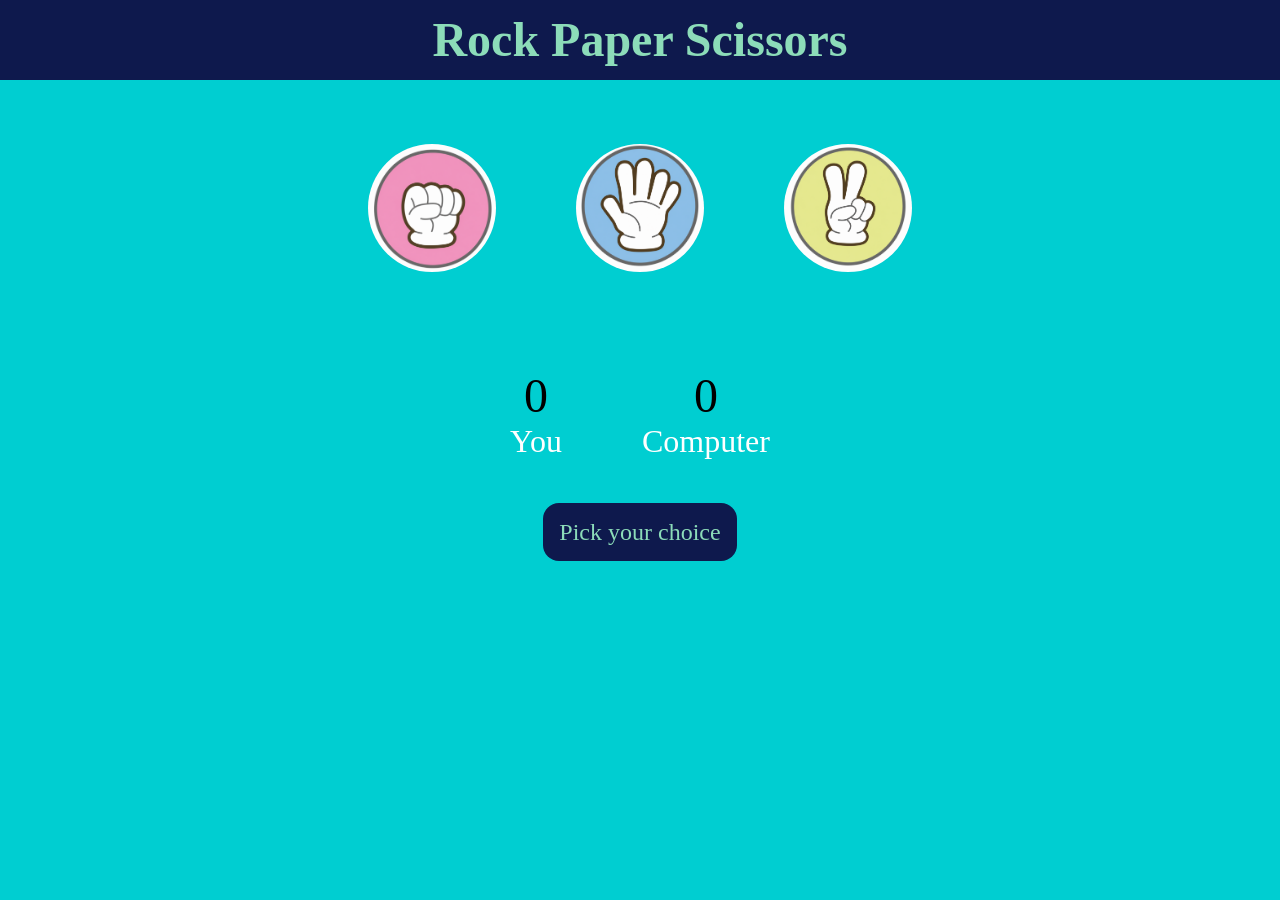
<file: Rock-Paper-Scissor/index.html>
<!DOCTYPE html>
<html lang="en">

<head>
    <meta charset="UTF-8">
    <meta name="viewport" content="width=device-width, initial-scale=1.0">
    <title>Rock Paper Scissor Game</title>
    <link rel="Stylesheet" href="style.css">
</head>

<body>
    <h1>Rock Paper Scissors</h1>
    <div class="choices">
        <div class="choice" id="rock">
            <img src="handsImages/rock.png" alt="Rock">
        </div>
        <div class="choice" id="paper">
            <img src="handsImages/paper.png" alt="Paper">
        </div>
        <div class="choice" id="scissors">
            <img src="handsImages/scissors.png" alt="Scissors">
        </div>
    </div>
    <div class="score-board">
        <div class="score">
            <p id="user-score">0</p>
            <p>You</p>
        </div>
        <div class="score">
            <p id="comp-score">0</p>
            <p>Computer</p>
        </div>
    </div>
    <div class="msg-container">
        <p id="msg">Pick your choice</p>
    </div>

    <script src="app.js"></script>
</body>

</html>
</file>
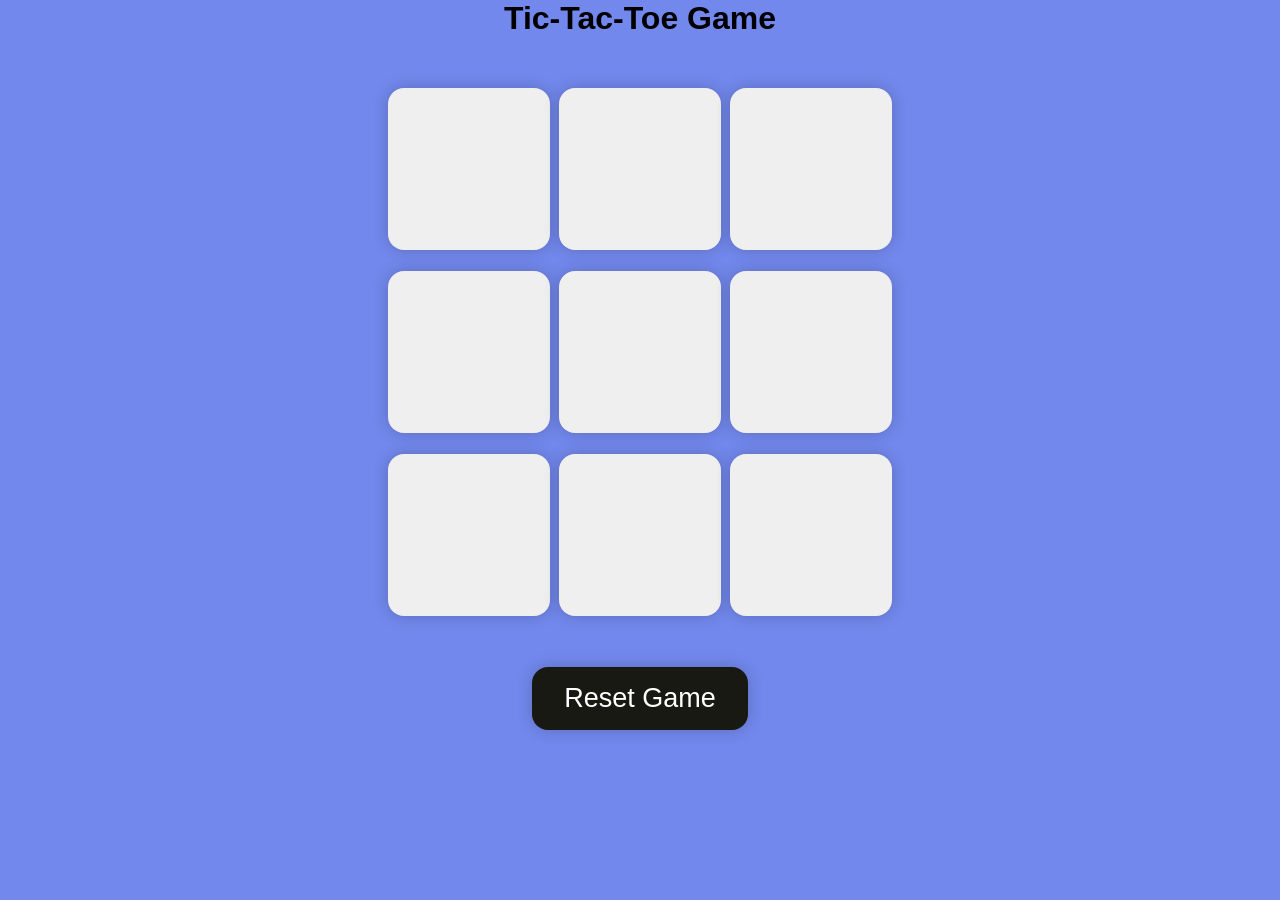
<file: TIC-TAC-TOE_GAME/index.html>
<!DOCTYPE html>
<html lang="en">

<head>
    <meta charset="UTF-8">
    <meta name="viewport" content="width=device-width, initial-scale=1.0">
    <title>Tic-Tac-Toe Game</title>
    <link rel="stylesheet" href="style.css">
</head>

<body>
    <div class="msg-container hide">
        <p id="msg">Winner </p>
        <button id="newGame">New Game</button>
    </div>

    <h1>Tic-Tac-Toe Game</h1>
    <div class="container">
        <div class="Game">
            <button class="box" id="box1"></button>
            <button class="box" id="box2"></button>
            <button class="box" id="box3"></button>
            <button class="box" id="box4"></button>
            <button class="box" id="box5"></button>
            <button class="box" id="box6"></button>
            <button class="box" id="box7"></button>
            <button class="box" id="box8"></button>
            <button class="box" id="box9"></button>
        </div>
    </div>
    <button id="resetButton">Reset Game</button>
    <script src="app.js"></script>
</body>

</html>
</file>
<file: Rock-Paper-Scissor/style.css>
* {
    margin: 0;
    padding: 0;
    text-align: center;
}

body {
    background-color: darkturquoise;
    color: white;
}

h1 {
    background-color: rgb(14, 25, 77);
    color: rgb(140, 220, 185);
    height: 5rem;
    font-size: 3rem;
    line-height: 5rem;
}

.choice {
    height: 10rem;
    width: 10rem;
    border-radius: 50%;
    display: flex;
    justify-content: center;
    align-items: center;

}

.choice:hover {
    opacity: 0.8;
    background-color: black;
    cursor: pointer;
    border-radius: 150%;
    transition: 0.5s;
}

img {
    height: 8rem;
    width: 8rem;
    object-fit: cover;
    border-radius: 50%;

}

.choices {
    display: flex;
    justify-content: center;
    align-items: center;
    gap: 3rem;
    margin-top: 3rem;
}

.score-board {
    display: flex;
    justify-content: center;
    align-items: center;
    gap: 3rem;
    margin-top: 5rem;
    font-size: 2rem;
    gap: 5rem;
}

#user-score,
#comp-score {
    color: black;
    font-size: 3rem;
}

.msg-container {
    margin-top: 3rem;
}

#msg {
    background-color: rgb(14, 25, 77);
    color: rgb(140, 220, 185);
    font-size: 1.5rem;
    height: 3rem;
    display: inline;
    line-height: 3rem;
    border-radius: 1rem;
    padding: 1rem;
}
</file>
<file: TIC-TAC-TOE_GAME/style.css>
* {
    margin: 0;
    padding: 0;
}

body {
    font-family: 'Poppins', sans-serif;
    background-color: #7288ec;
    text-align: center;
}

.container {
    height: 70vh;

    display: flex;
    justify-content: center;
    align-items: center;

}

#newGame {
    padding: 1rem 2rem;
    border-radius: 1rem;
    border: none;
    box-shadow: 0 0 1rem rgba(0, 0, 0, 0.2);
    font-size: 3vmin;
    color: #fff;
    background-color: #191913;
}

.Game {
    height: 60vmin;
    width: 60vmin;
    display: flex;
    flex-wrap: wrap;
    justify-content: center;
    align-items: center;
    gap: 1vmin;
}

.box {
    height: 18vmin;
    width: 18vmin;
    border-radius: 1rem;
    border: none;
    box-shadow: 0 0 1rem rgba(0, 0, 0, 0.2);
    font-size: 8vmin;
    color: #FF5154;
}

.box.x {
    color: red;
}

.box.o {
    color: blue;
}

#resetButton {
    padding: 1rem 2rem;
    border-radius: 1rem;
    border: none;
    box-shadow: 0 0 1rem rgba(0, 0, 0, 0.2);
    font-size: 3vmin;
    color: #fff;
    background-color: #191913;
}

#msg {
    font-size: 10vmin;
}

.msg-container {
    height: 100vmin;
    display: flex;
    justify-content: center;
    flex-direction: column;
    align-items: center;
    color: #fff;
    gap: 2rem;
}



.hide {
    display: none;
}
</file>
